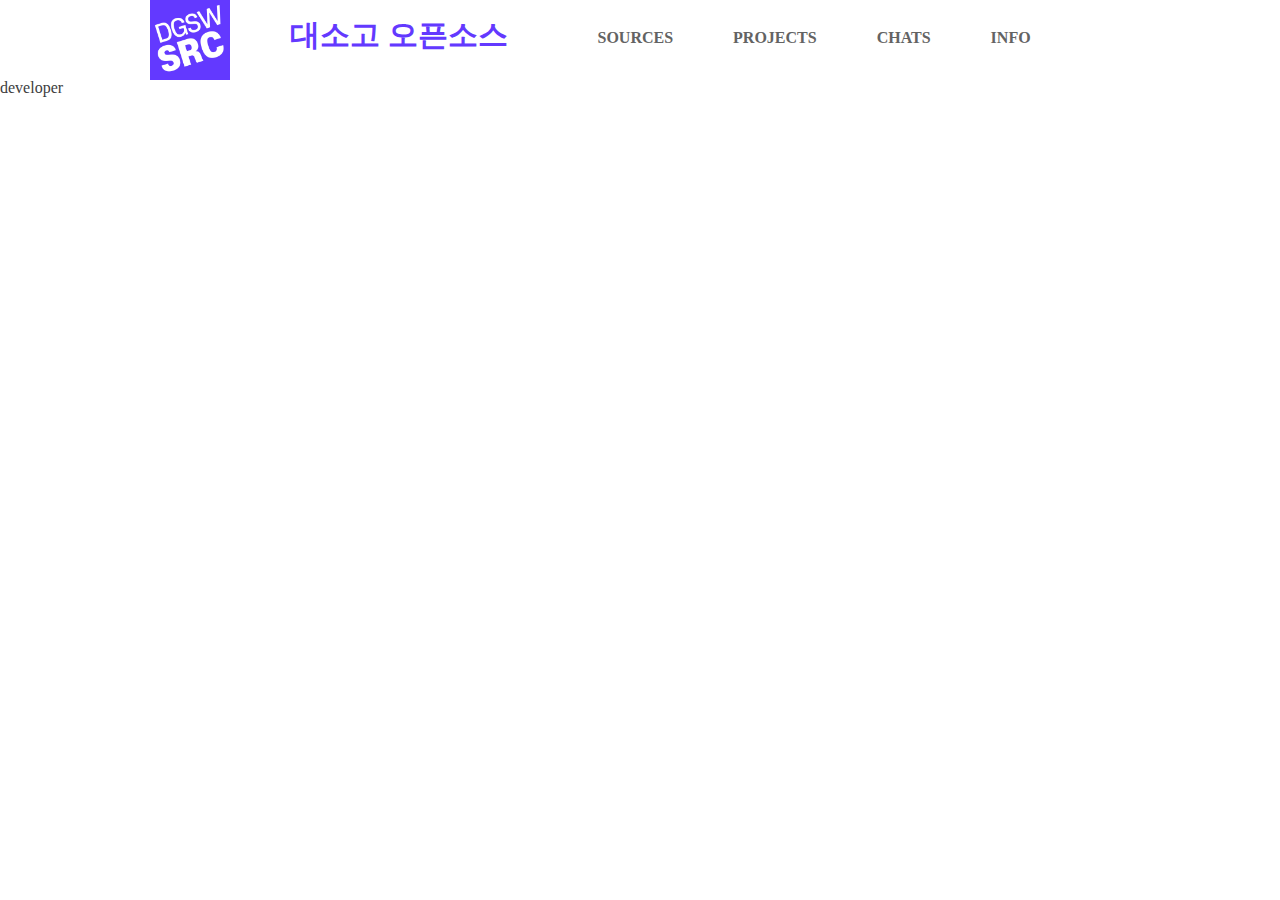
<file: src/index.html>
<!DOCTYPE html>
<html lang="ko">

<head>
    <meta charset="UTF-8">
    <meta name="theme-color" content="#6339ff">
    <meta name="viewport" content="width=device-width, initial-scale=1.0">
    <meta http-equiv="X-UA-Compatible" content="ie=edge">
    <meta property="og:title" content="대소고 오픈소스">
    <title>대소고 오픈소스</title>
    <link rel="stylesheet" href="./CSS/main.css">
    <link rel="icon" href="../images/icon2.png">
</head>

<body>
    <div class="header">
        <div class="container">
            <div class="container-left clearfix">
                <div class="logo">
                    <a href="index.html"><img style="width:80px; height:80px;" src="../images/icon2.png" alt="DGSW SRC Logo"></a>
                </div>
                <div class="title">
                    <a href="index.html"><h1>대소고 오픈소스</h1></a>
                </div>
                <div class="menu clearfix">
                    <div class="menu-item">SOURCES</div>
                    <div class="menu-item">PROJECTS</div>
                    <div class="menu-item">CHATS</div>
                    <div class="menu-item">INFO</div>
                </div>
            </div>
        </div>
    </div>
    <div class="banner"></div>
    <div class="footer opendrag">
        <a href="developer.html" target="_blank" style="color:rgb(61, 61, 61)">developer</a>
    </div>
</body>

</html>
</file>
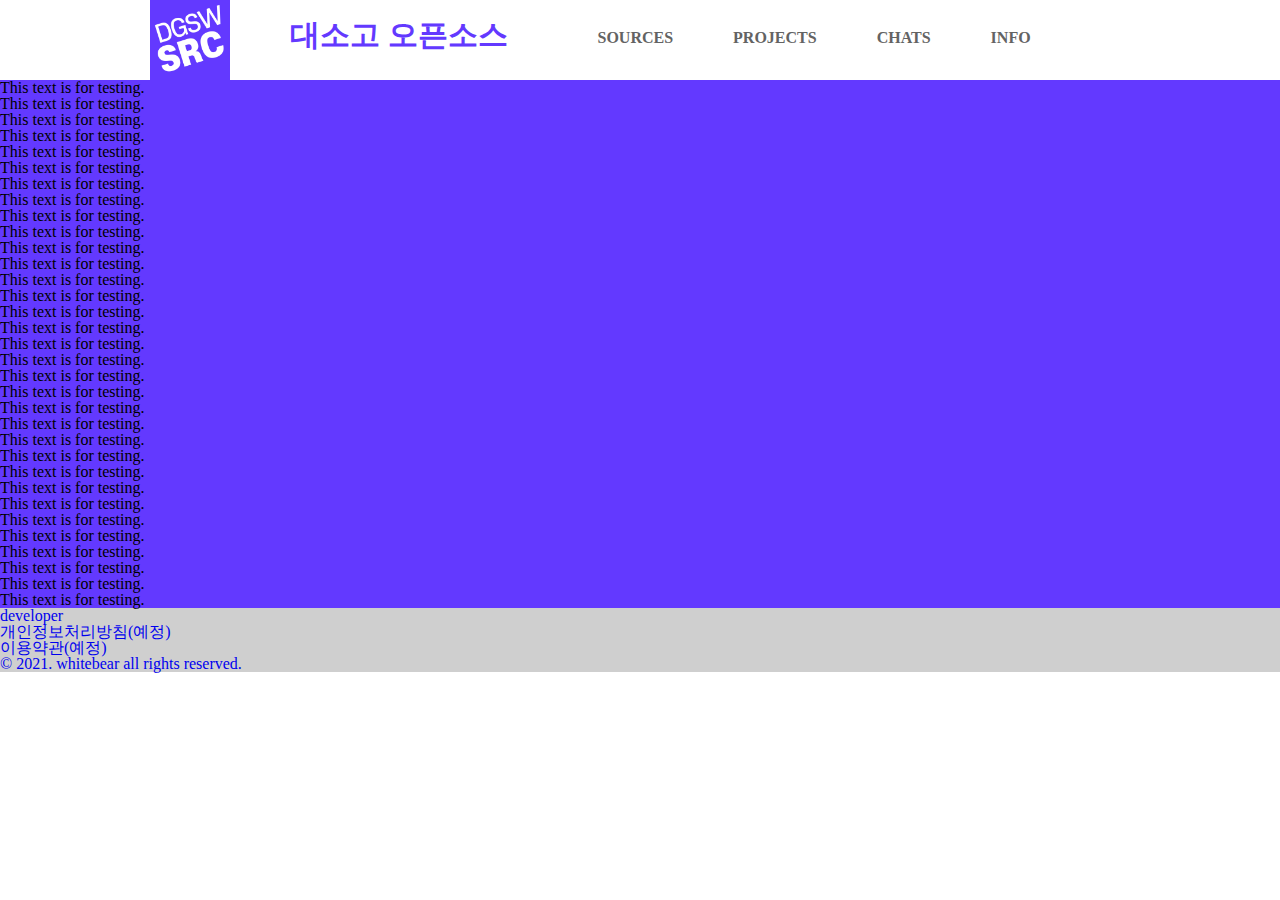
<file: src/chats.html>
<!DOCTYPE html>
<html lang="ko">

<head>
    <meta charset="UTF-8">
    <meta name="theme-color" content="#6339ff">
    <meta name="viewport" content="width=device-width, initial-scale=1.0">
    <meta name="description" content="Web pages that share sources">
    <meta http-equiv="X-UA-Compatible" content="ie=edge">
    <meta http-equiv="refresh" content="60">
    <meta property="og:title" content="대소고 오픈소스">
    <meta name="keywords" content="open source, DGSW, source">
    <title>대소고 오픈소스</title>
    <link rel="stylesheet" href="./CSS/main.css">
    <link rel="icon" href="../images/icon2.png">
</head>

<body>
    <header>
        <div class="container">
            <div class="container-left clearfix">
                <div class="logo">
                    <a href="../index.html"><img style="width:80px; height:80px;" src="../images/icon2.png" alt="DGSW SRC Logo"></a>
                </div>
                <div class="title">
                    <a href="../index.html"><h1>대소고 오픈소스</h1></a>
                </div>
                <ul class="menu clearfix">
                    <a href="./sources.html"><li class="menu-item">SOURCES</li></a>
                    <a href="./projects.html"><li class="menu-item">PROJECTS</li></a>
                    <a href="./chats.html"><li class="menu-item" id="selected-menu">CHATS</li></a>
                    <a href="./info.html"><li class="menu-item">INFO</li></a>
                </ul>
            </div>
        </div>
    <header>
    <main class="opendrag">
        <div class="main-contents">
            <div class="main-content">
                This text is for testing.<br>
                This text is for testing.<br>
                This text is for testing.<br>
                This text is for testing.<br>
                This text is for testing.<br>
                This text is for testing.<br>
                This text is for testing.<br>
                This text is for testing.<br>
                This text is for testing.<br>
                This text is for testing.<br>
                This text is for testing.<br>
                This text is for testing.<br>
                This text is for testing.<br>
                This text is for testing.<br>
                This text is for testing.<br>
                This text is for testing.<br>
                This text is for testing.<br>
                This text is for testing.<br>
                This text is for testing.<br>
                This text is for testing.<br>
                This text is for testing.<br>
                This text is for testing.<br>
                This text is for testing.<br>
                This text is for testing.<br>
                This text is for testing.<br>
                This text is for testing.<br>
                This text is for testing.<br>
                This text is for testing.<br>
                This text is for testing.<br>
                This text is for testing.<br>
                This text is for testing.<br>
                This text is for testing.<br>
                This text is for testing.<br>
            </div>
        </div>
    </main>
    <footer class="opendrag">
        <div class="footer-contents">
            <div class="footer-content"><a href="./developer.html" target="_blank">developer</a></div>
            <div class="footer-content"><a href="./developer.html">개인정보처리방침(예정)</a></div>
            <div class="footer-content"><a href="./developer.html">이용약관(예정)</a></div>
            <div class="footer-content" id="footer-exception"><a href="./src/developer.html">© 2021. whitebear all rights reserved.</a></div>
            
        </div>
    </footer>
</body>

</html>
</file>
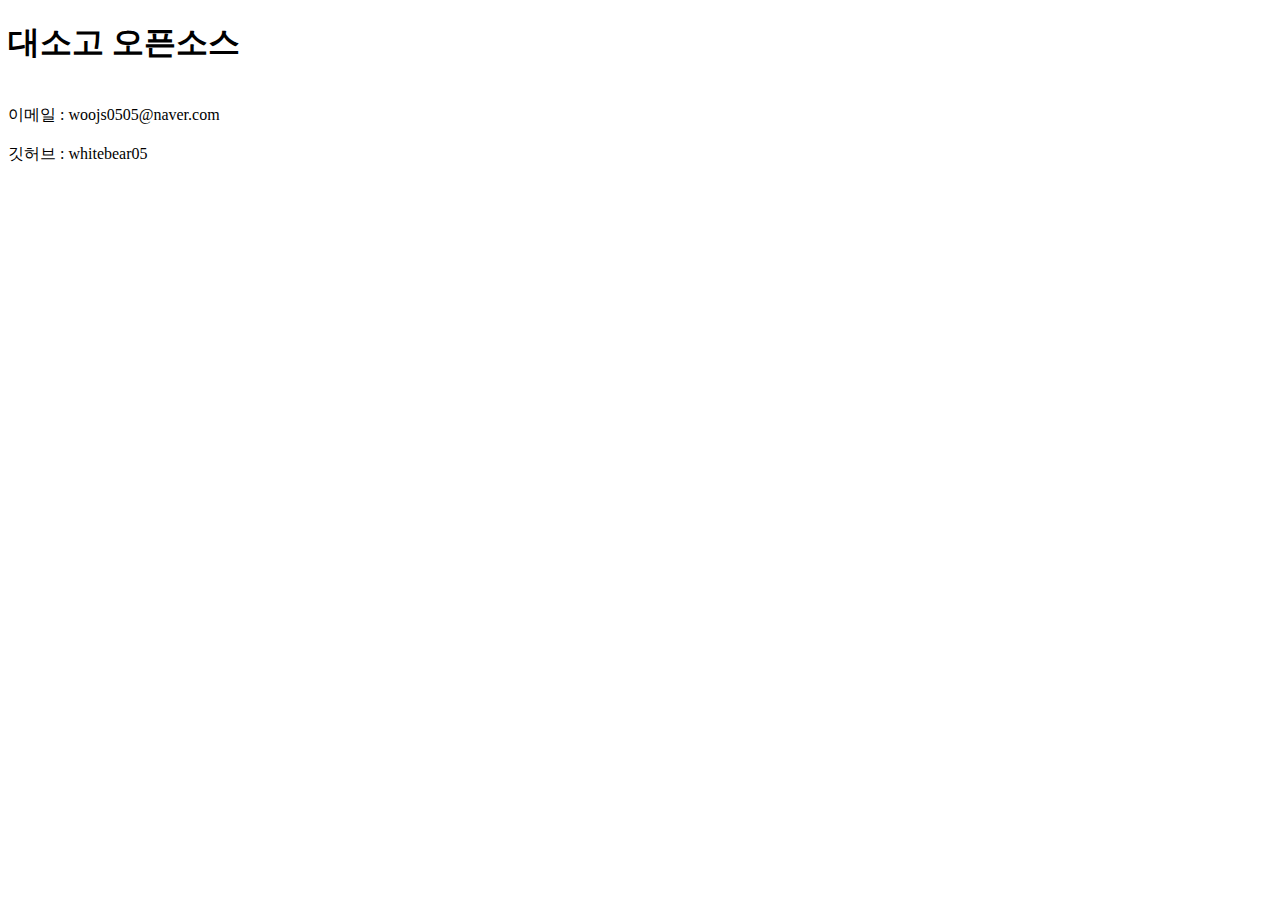
<file: src/developer.html>
<!DOCTYPE html>
<html>
    <head>
        <title>developer</title>
    </head>
    <body>
        <h1>대소고 오픈소스</h1>
        <br>이메일 : woojs0505@naver.com</br>
        <br>깃허브 : whitebear05</br>
    </body>
</html>
</file>
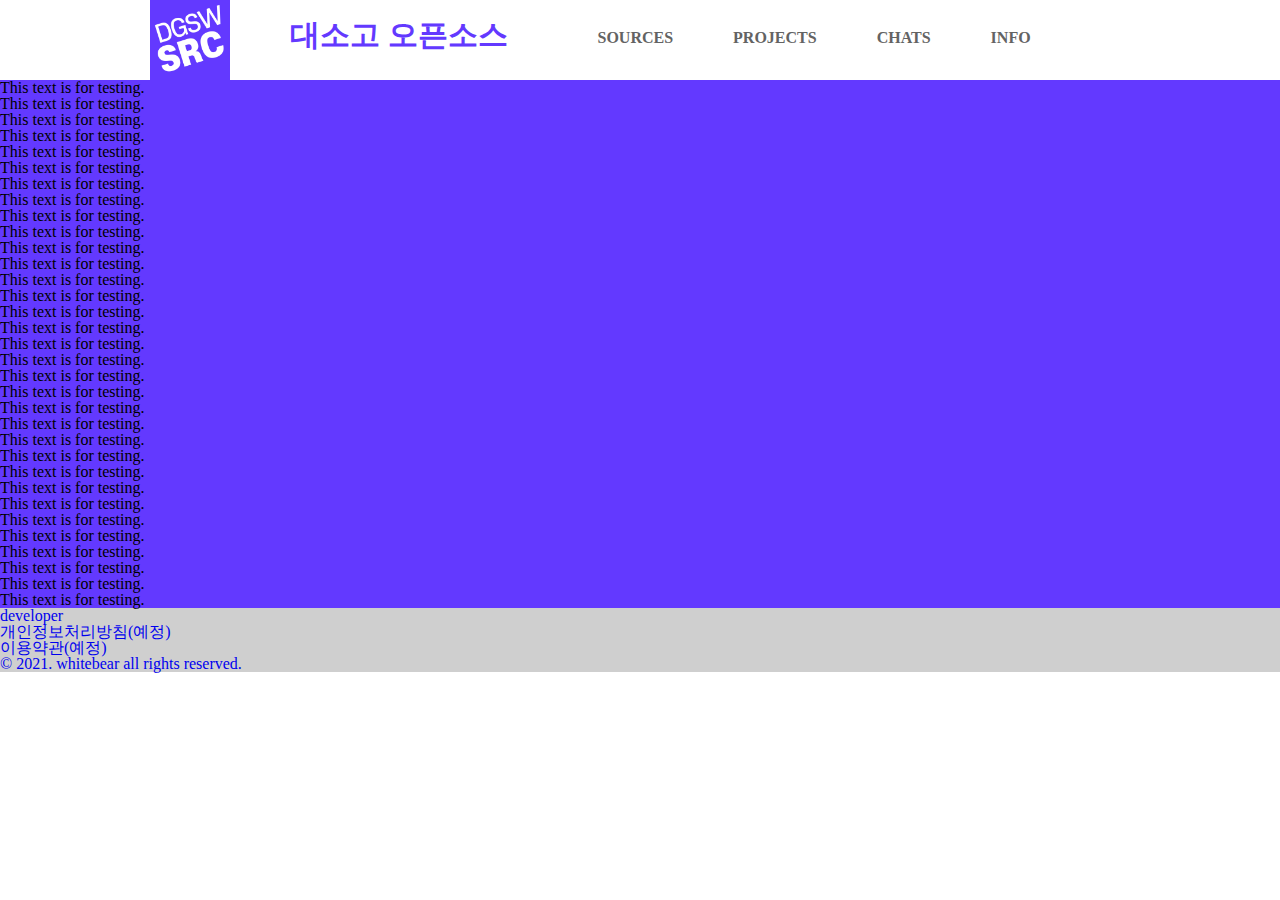
<file: src/info.html>
<!DOCTYPE html>
<html lang="ko">

<head>
    <meta charset="UTF-8">
    <meta name="theme-color" content="#6339ff">
    <meta name="viewport" content="width=device-width, initial-scale=1.0">
    <meta name="description" content="Web pages that share sources">
    <meta http-equiv="X-UA-Compatible" content="ie=edge">
    <meta http-equiv="refresh" content="60">
    <meta property="og:title" content="대소고 오픈소스">
    <meta name="keywords" content="open source, DGSW, source">
    <title>대소고 오픈소스</title>
    <link rel="stylesheet" href="./CSS/main.css">
    <link rel="icon" href="../images/icon2.png">
</head>

<body>
    <header>
        <div class="container">
            <div class="container-left clearfix">
                <div class="logo">
                    <a href="../index.html"><img style="width:80px; height:80px;" src="../images/icon2.png" alt="DGSW SRC Logo"></a>
                </div>
                <div class="title">
                    <a href="../index.html"><h1>대소고 오픈소스</h1></a>
                </div>
                <ul class="menu clearfix">
                    <a href="./sources.html"><li class="menu-item">SOURCES</li></a>
                    <a href="./projects.html"><li class="menu-item">PROJECTS</li></a>
                    <a href="./chats.html"><li class="menu-item">CHATS</li></a>
                    <a href="./info.html"><li class="menu-item" id="selected-menu">INFO</li></a>
                </ul>
            </div>
        </div>
    <header>
    <main class="opendrag">
        <div class="main-contents">
            <div class="main-content">
                This text is for testing.<br>
                This text is for testing.<br>
                This text is for testing.<br>
                This text is for testing.<br>
                This text is for testing.<br>
                This text is for testing.<br>
                This text is for testing.<br>
                This text is for testing.<br>
                This text is for testing.<br>
                This text is for testing.<br>
                This text is for testing.<br>
                This text is for testing.<br>
                This text is for testing.<br>
                This text is for testing.<br>
                This text is for testing.<br>
                This text is for testing.<br>
                This text is for testing.<br>
                This text is for testing.<br>
                This text is for testing.<br>
                This text is for testing.<br>
                This text is for testing.<br>
                This text is for testing.<br>
                This text is for testing.<br>
                This text is for testing.<br>
                This text is for testing.<br>
                This text is for testing.<br>
                This text is for testing.<br>
                This text is for testing.<br>
                This text is for testing.<br>
                This text is for testing.<br>
                This text is for testing.<br>
                This text is for testing.<br>
                This text is for testing.<br>
            </div>
        </div>
    </main>
    <footer class="opendrag">
        <div class="footer-contents">
            <div class="footer-content"><a href="./developer.html" target="_blank">developer</a></div>
            <div class="footer-content"><a href="./developer.html">개인정보처리방침(예정)</a></div>
            <div class="footer-content"><a href="./developer.html">이용약관(예정)</a></div>
            <div class="footer-content" id="footer-exception"><a href="./src/developer.html">© 2021. whitebear all rights reserved.</a></div>
            
        </div>
    </footer>
</body>

</html>
</file>
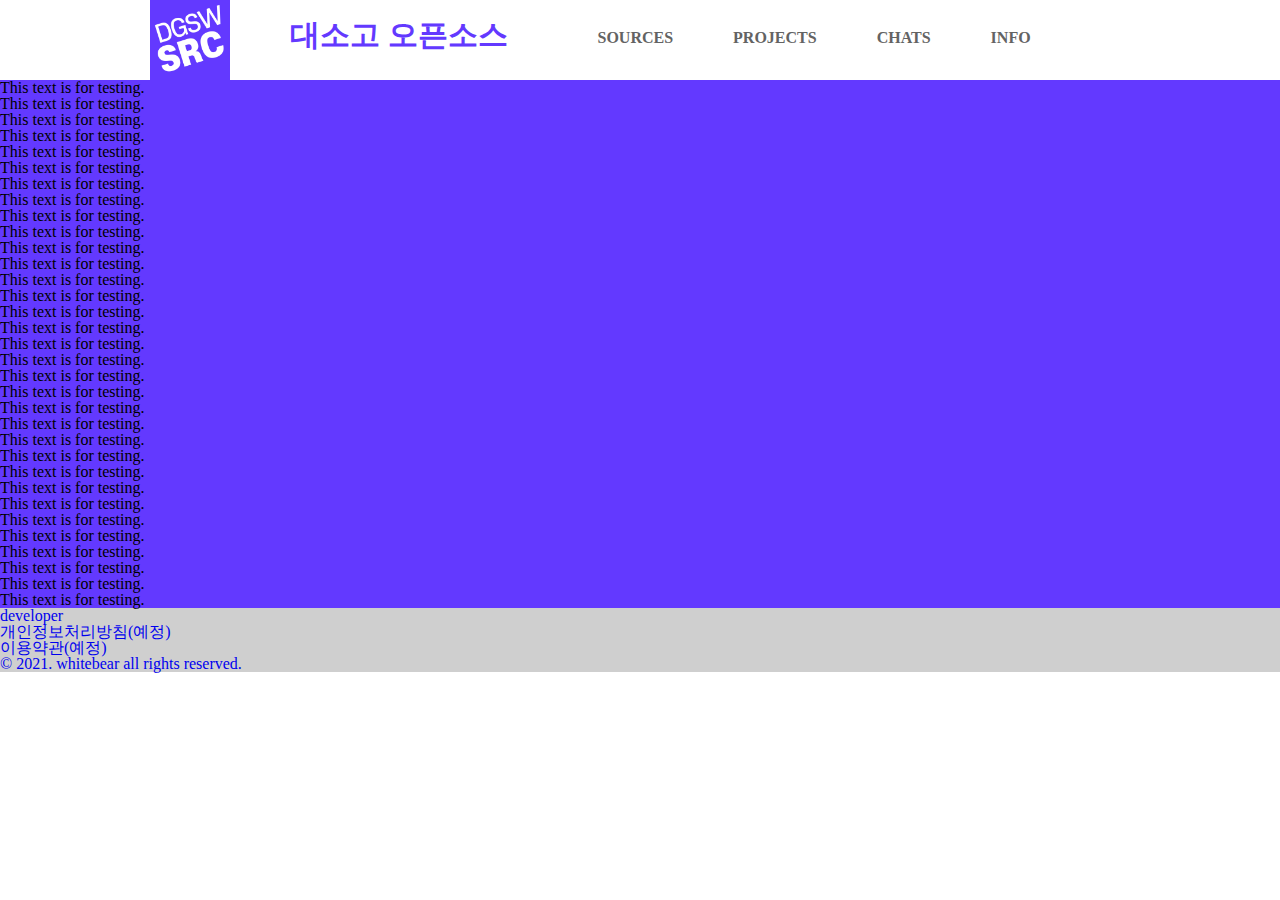
<file: src/projects.html>
<!DOCTYPE html>
<html lang="ko">

<head>
    <meta charset="UTF-8">
    <meta name="theme-color" content="#6339ff">
    <meta name="viewport" content="width=device-width, initial-scale=1.0">
    <meta name="description" content="Web pages that share sources">
    <meta http-equiv="X-UA-Compatible" content="ie=edge">
    <meta http-equiv="refresh" content="60">
    <meta property="og:title" content="대소고 오픈소스">
    <meta name="keywords" content="open source, DGSW, source">
    <title>대소고 오픈소스</title>
    <link rel="stylesheet" href="./CSS/main.css">
    <link rel="icon" href="../images/icon2.png">
</head>

<body>
    <header>
        <div class="container">
            <div class="container-left clearfix">
                <div class="logo">
                    <a href="../index.html"><img style="width:80px; height:80px;" src="../images/icon2.png" alt="DGSW SRC Logo"></a>
                </div>
                <div class="title">
                    <a href="../index.html"><h1>대소고 오픈소스</h1></a>
                </div>
                <ul class="menu clearfix">
                    <a href="./sources.html"><li class="menu-item">SOURCES</li></a>
                    <a href="./projects.html"><li class="menu-item" id="selected-menu">PROJECTS</li></a>
                    <a href="./chats.html"><li class="menu-item">CHATS</li></a>
                    <a href="./info.html"><li class="menu-item">INFO</li></a>
                </ul>
            </div>
        </div>
    <header>
    <main class="opendrag">
        <div class="main-contents">
            <div class="main-content">
                This text is for testing.<br>
                This text is for testing.<br>
                This text is for testing.<br>
                This text is for testing.<br>
                This text is for testing.<br>
                This text is for testing.<br>
                This text is for testing.<br>
                This text is for testing.<br>
                This text is for testing.<br>
                This text is for testing.<br>
                This text is for testing.<br>
                This text is for testing.<br>
                This text is for testing.<br>
                This text is for testing.<br>
                This text is for testing.<br>
                This text is for testing.<br>
                This text is for testing.<br>
                This text is for testing.<br>
                This text is for testing.<br>
                This text is for testing.<br>
                This text is for testing.<br>
                This text is for testing.<br>
                This text is for testing.<br>
                This text is for testing.<br>
                This text is for testing.<br>
                This text is for testing.<br>
                This text is for testing.<br>
                This text is for testing.<br>
                This text is for testing.<br>
                This text is for testing.<br>
                This text is for testing.<br>
                This text is for testing.<br>
                This text is for testing.<br>
            </div>
        </div>
    </main>
    <footer class="opendrag">
        <div class="footer-contents">
            <div class="footer-content"><a href="./developer.html" target="_blank">developer</a></div>
            <div class="footer-content"><a href="./developer.html">개인정보처리방침(예정)</a></div>
            <div class="footer-content"><a href="./developer.html">이용약관(예정)</a></div>
            <div class="footer-content" id="footer-exception"><a href="./src/developer.html">© 2021. whitebear all rights reserved.</a></div>
            
        </div>
    </footer>
</body>

</html>
</file>
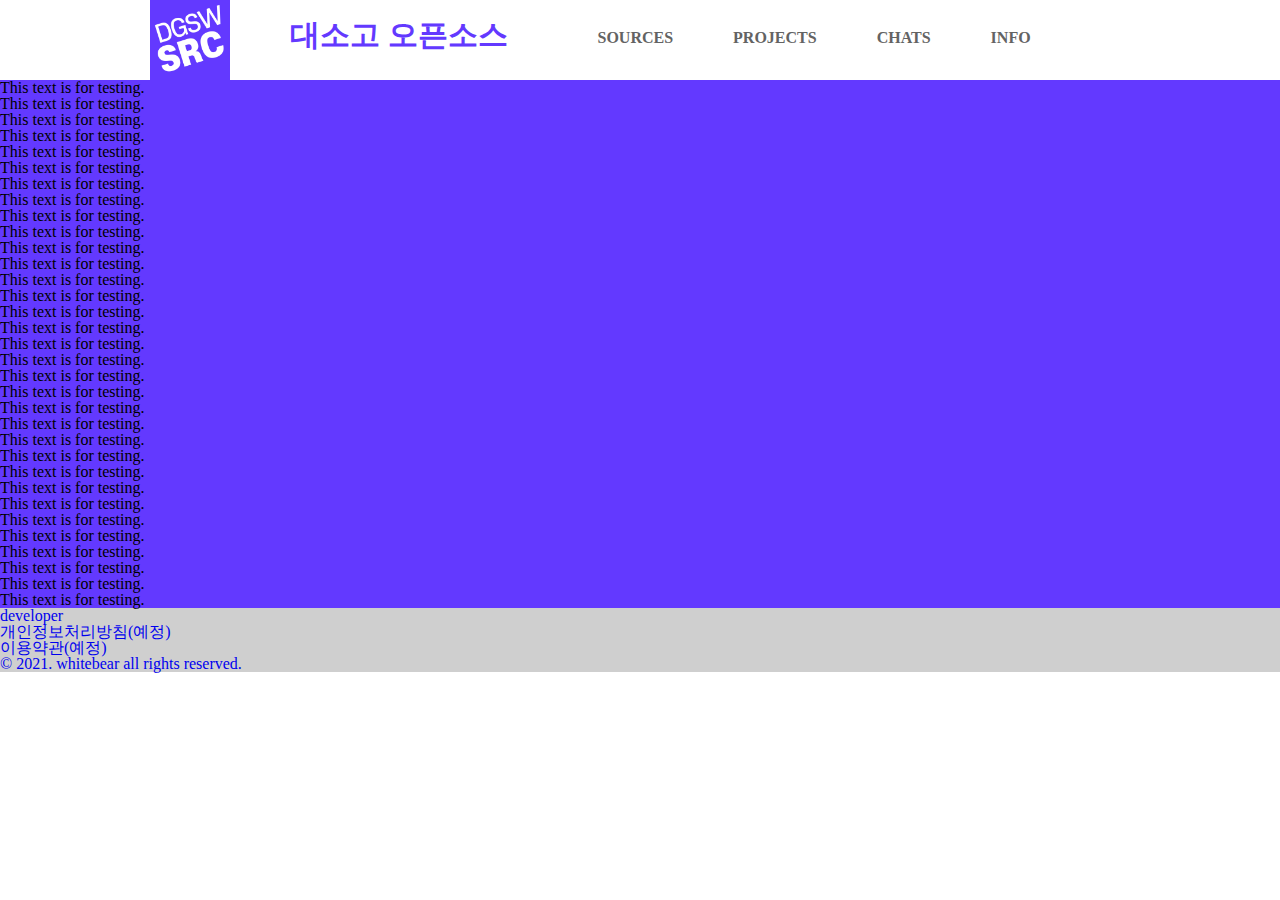
<file: src/sources.html>
<!DOCTYPE html>
<html lang="ko">

<head>
    <meta charset="UTF-8">
    <meta name="theme-color" content="#6339ff">
    <meta name="viewport" content="width=device-width, initial-scale=1.0">
    <meta name="description" content="Web pages that share sources">
    <meta http-equiv="X-UA-Compatible" content="ie=edge">
    <meta http-equiv="refresh" content="60">
    <meta property="og:title" content="대소고 오픈소스">
    <meta name="keywords" content="open source, DGSW, source">
    <title>대소고 오픈소스</title>
    <link rel="stylesheet" href="./CSS/main.css">
    <link rel="icon" href="../images/icon2.png">
</head>

<body>
    <header>
        <div class="container">
            <div class="container-left clearfix">
                <div class="logo">
                    <a href="../index.html"><img style="width:80px; height:80px;" src="../images/icon2.png" alt="DGSW SRC Logo"></a>
                </div>
                <div class="title">
                    <a href="../index.html"><h1>대소고 오픈소스</h1></a>
                </div>
                <ul class="menu clearfix">
                    <a href="./sources.html"><li class="menu-item" id="selected-menu">SOURCES</li></a>
                    <a href="./projects.html"><li class="menu-item">PROJECTS</li></a>
                    <a href="./chats.html"><li class="menu-item">CHATS</li></a>
                    <a href="./info.html"><li class="menu-item">INFO</li></a>
                </ul>
            </div>
        </div>
    <header>
    <main class="opendrag">
        <div class="main-contents">
            <div class="main-content">
                This text is for testing.<br>
                This text is for testing.<br>
                This text is for testing.<br>
                This text is for testing.<br>
                This text is for testing.<br>
                This text is for testing.<br>
                This text is for testing.<br>
                This text is for testing.<br>
                This text is for testing.<br>
                This text is for testing.<br>
                This text is for testing.<br>
                This text is for testing.<br>
                This text is for testing.<br>
                This text is for testing.<br>
                This text is for testing.<br>
                This text is for testing.<br>
                This text is for testing.<br>
                This text is for testing.<br>
                This text is for testing.<br>
                This text is for testing.<br>
                This text is for testing.<br>
                This text is for testing.<br>
                This text is for testing.<br>
                This text is for testing.<br>
                This text is for testing.<br>
                This text is for testing.<br>
                This text is for testing.<br>
                This text is for testing.<br>
                This text is for testing.<br>
                This text is for testing.<br>
                This text is for testing.<br>
                This text is for testing.<br>
                This text is for testing.<br>
            </div>
        </div>
    </main>
    <footer class="opendrag">
        <div class="footer-contents">
            <div class="footer-content"><a href="./developer.html" target="_blank">developer</a></div>
            <div class="footer-content"><a href="./developer.html">개인정보처리방침(예정)</a></div>
            <div class="footer-content"><a href="./developer.html">이용약관(예정)</a></div>
            <div class="footer-content" id="footer-exception"><a href="./src/developer.html">© 2021. whitebear all rights reserved.</a></div>
            
        </div>
    </footer>
</body>

</html>
</file>
<file: src/CSS/main.css>
html, body, div, span, applet, object, iframe,
h1, h2, h3, h4, h5, h6, p, blockquote, pre,
a, abbr, acronym, address, big, cite, code,
del, dfn, em, img, ins, kbd, q, s, samp,
small, strike, strong, sub, sup, tt, var,
b, u, i, center,
dl, dt, dd, ol, ul, li,
fieldset, form, label, legend,
table, caption, tbody, tfoot, thead, tr, th, td,
article, aside, canvas, details, embed, 
figure, figcaption, footer, header, hgroup, 
menu, nav, output, ruby, section, summary,
time, mark, audio, video {
	margin: 0;
	padding: 0;
	border: 0;
	font-size: 100%;
	font: serif;
	vertical-align: baseline;
}
/* HTML5 display-role reset for older browsers */
article, aside, details, figcaption, figure, 
footer, header, hgroup, menu, nav, section {
	display: block;
}
body {
	line-height: 1;
}
ol, ul {
	list-style: none;
}
blockquote, q {
	quotes: none;
}
blockquote:before, blockquote:after,
q:before, q:after {
	content: '';
	content: none;
}
table {
	border-collapse: collapse;
	border-spacing: 0;
}

div.stop-dragging
{
  -ms-user-select: none; 
  -moz-user-select: -moz-none;
  -khtml-user-select: none;
  -webkit-user-select: none;
  user-select: none;
}

.opendrag {
	-webkit-user-select: text;
	-moz-user-select: text;
	-ms-user-select: text;
	user-select: text;
}

.clearfix::after{
    content: "";
    display: block;
    clear: both;
}


/*-----------------this is made by whitebear------------------*/

body{
    -webkit-user-select: none;
	-moz-user-select: none;
	-ms-user-select: none;
	user-select: none;
}

a{
    text-decoration:none;
}

header{
    background-color:white;
    width:auto;
    height:auto;
}

.container{
    width:980px;
    margin:auto;
}

.logo{
    float: left;
    margin-right: 40px;
}

.logo img{
    display:block;
}

.title{
    float: left;
    margin-right: 40px;
    padding: 20px;
}

h1{
    color:#6339ff;
    font-size:30px;
}

.menu{
    float: left;
}

.menu-item{
    float: left;
    padding: 30px;
    font-weight: 600;
    color:rgb(99, 99, 99);
}

.menu-item:hover{
    transition-duration:1s;
    color:#6339ff;
}

main{
    background-color: #6339ff;
}

footer{
    background-color:rgb(207, 207, 207);
}
</file>
